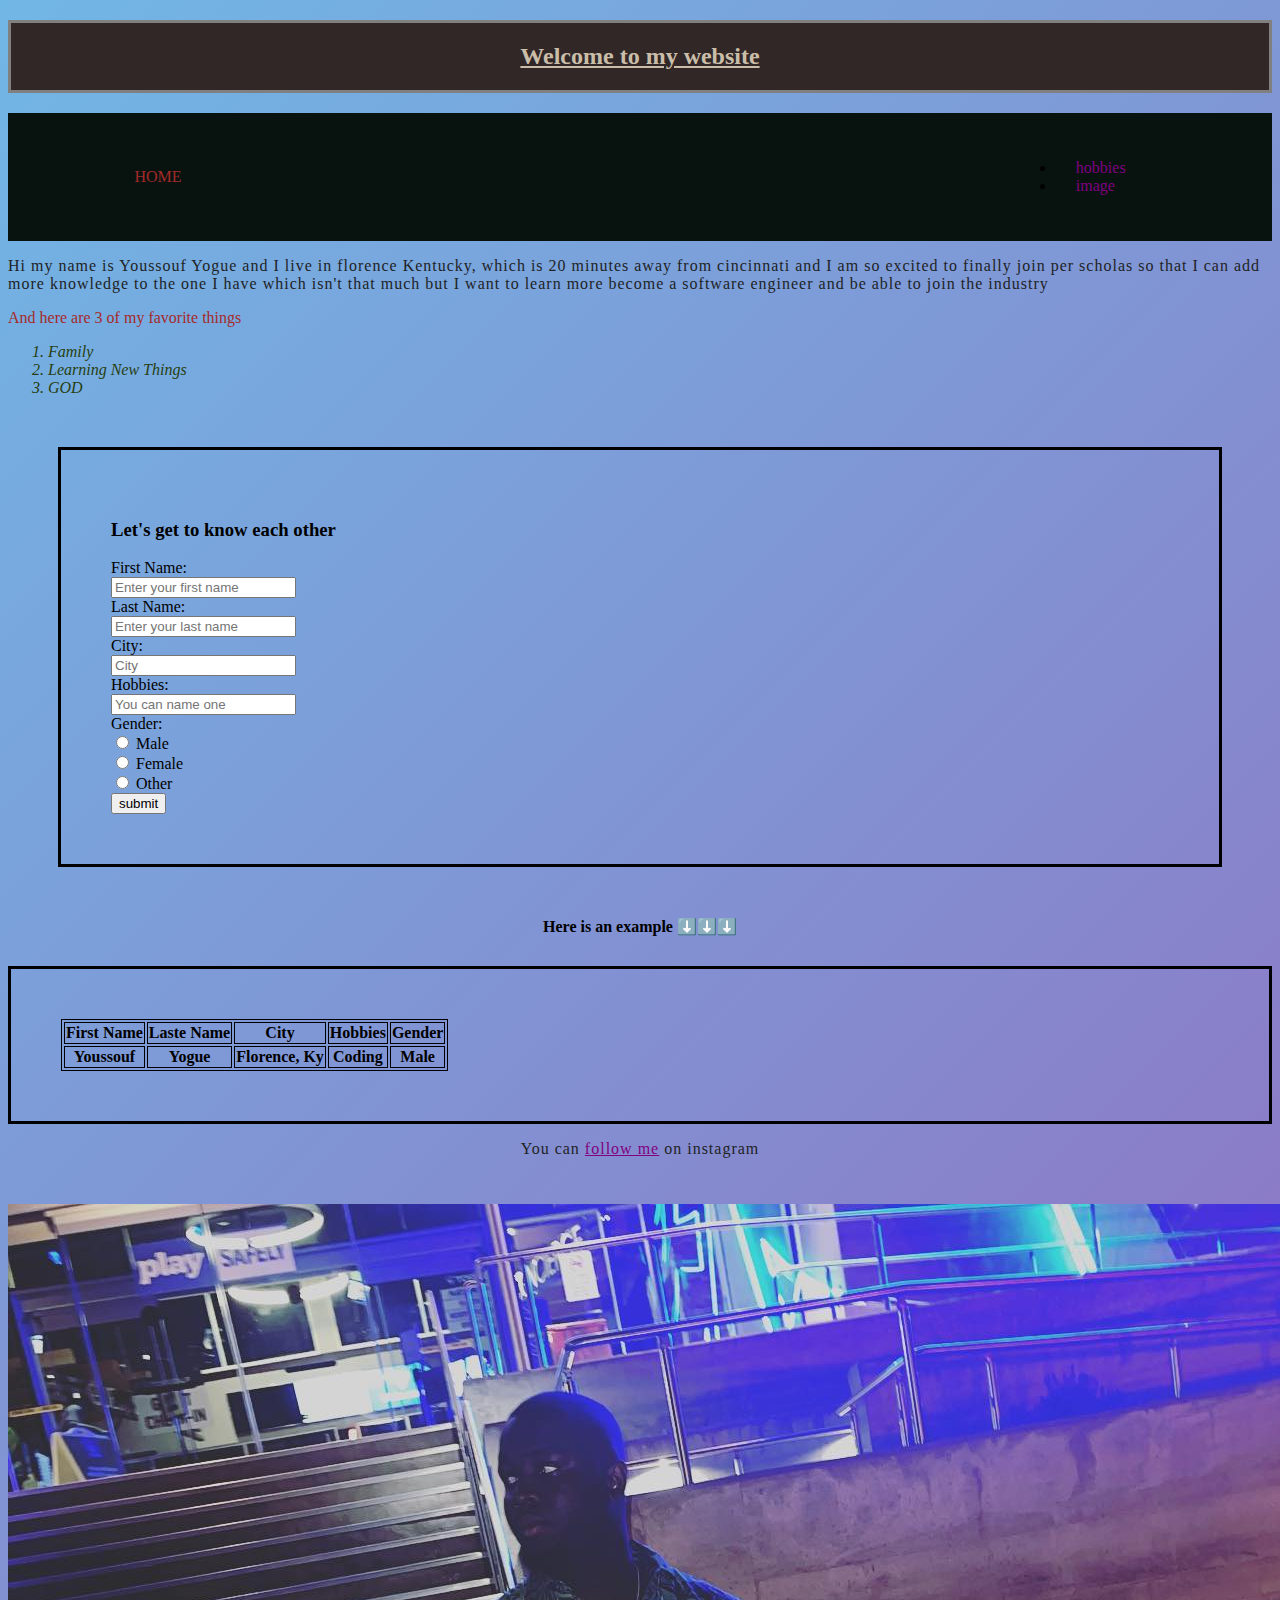
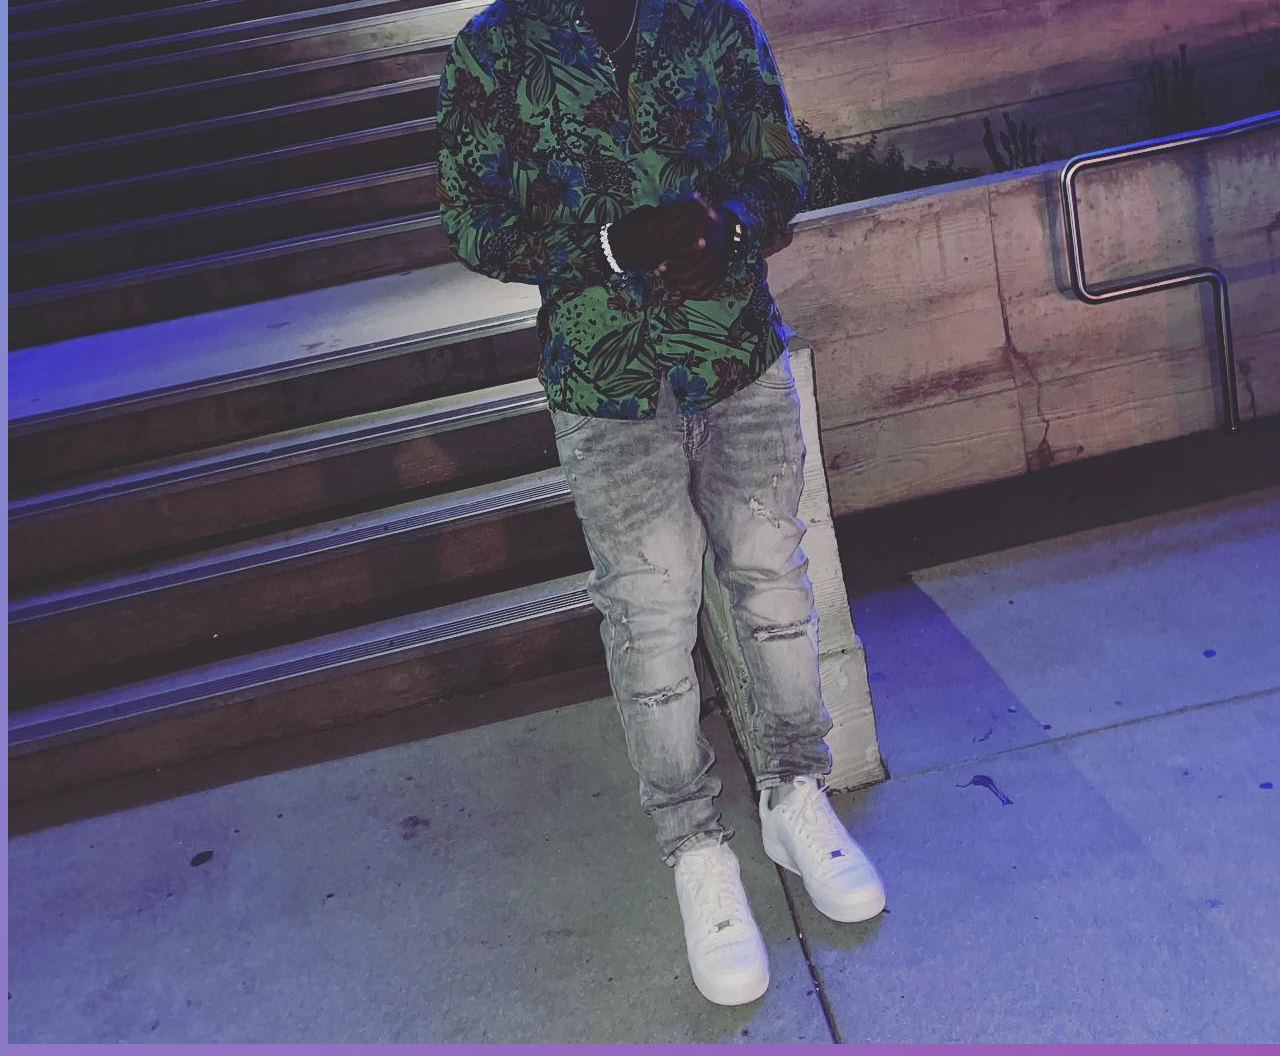
<file: Homework-Day1/index.html>
<!DOCTYPE html>
<html lang="en">
<head>
    <h2>Welcome to my website</h2>
    <link rel="stylesheet" href="style.css">
</head>
<body>
    <header>
        <a id="navp" href="http://127.0.0.1:5500/Homework-Day1/index.html">HOME</a>
        <nav>
            <ul>
                <li><a href="pages/hobbies.html" class="nav">hobbies</a></li>
                <li><a href="#photo" id="imag" class="nav">image</a></li>
            </ul>
        </nav>
    </header>
    <p class="para">Hi my name is Youssouf Yogue and I live in florence Kentucky, which is 20 minutes away from cincinnati
        and I am so excited to finally join per scholas so that I can add more knowledge to the one I have
        which isn't that much but I want to learn more become a software engineer and be able to join the 
        industry
    </p>
    <div id="div2">
        <p>And here are 3 of my favorite things</p>
        <ol id="things">
            <li>Family</li>
            <li>Learning new things</li>
            <li>GOD</li>
        </ol>
    </div>
    <div>
        <form>
            <h3>Let's get to know each other</h3>
            First Name: <br>
            <input type="text" placeholder= "Enter your first name"><br>
            Last Name: <br>
            <input type="text" placeholder="Enter your last name"><br>
            City: <br>
             <input type="text" placeholder="City"><br>
            Hobbies: <br>
             <input type="text" placeholder="You can name one"><br>
            Gender: <br>
            <input type="radio" name="gender" value="Male">
                           Male <br>
            <input type="radio" name="gender" value="Female">
                            Female <br>
            <input type="radio" name="gender" value="Other">
                           Other <br>
            <input type="button" name="submit" value="submit">
        </form>
    </div>
    <div id="examp">
        <h4>Here is an example ⬇️⬇️⬇️</h4>
    </div>
    <div id="tab">
        <table>
            <tr>
                <th>First Name</th>
                <th>Laste Name</th>
                <th>City</th>
                <th>Hobbies</th>
                <th>Gender</th>
            </tr>
            <tr>
                <th>Youssouf</th>
                <th>Yogue</th>
                <th>Florence, Ky</th>
                <th>Coding</th>
                <th>Male</th>
            </tr>
        </table>
    </div>
    <div id="insta">
        <p class="para">You can <a href="https://www.instagram.com/youssoufyogue/" target="_blank">follow me</a> on instagram</p>
        <img src="1234.jpeg" alt="Youssouf Yogue" id="photo" href="#photo">
    </div>
</body>
</html>
</file>
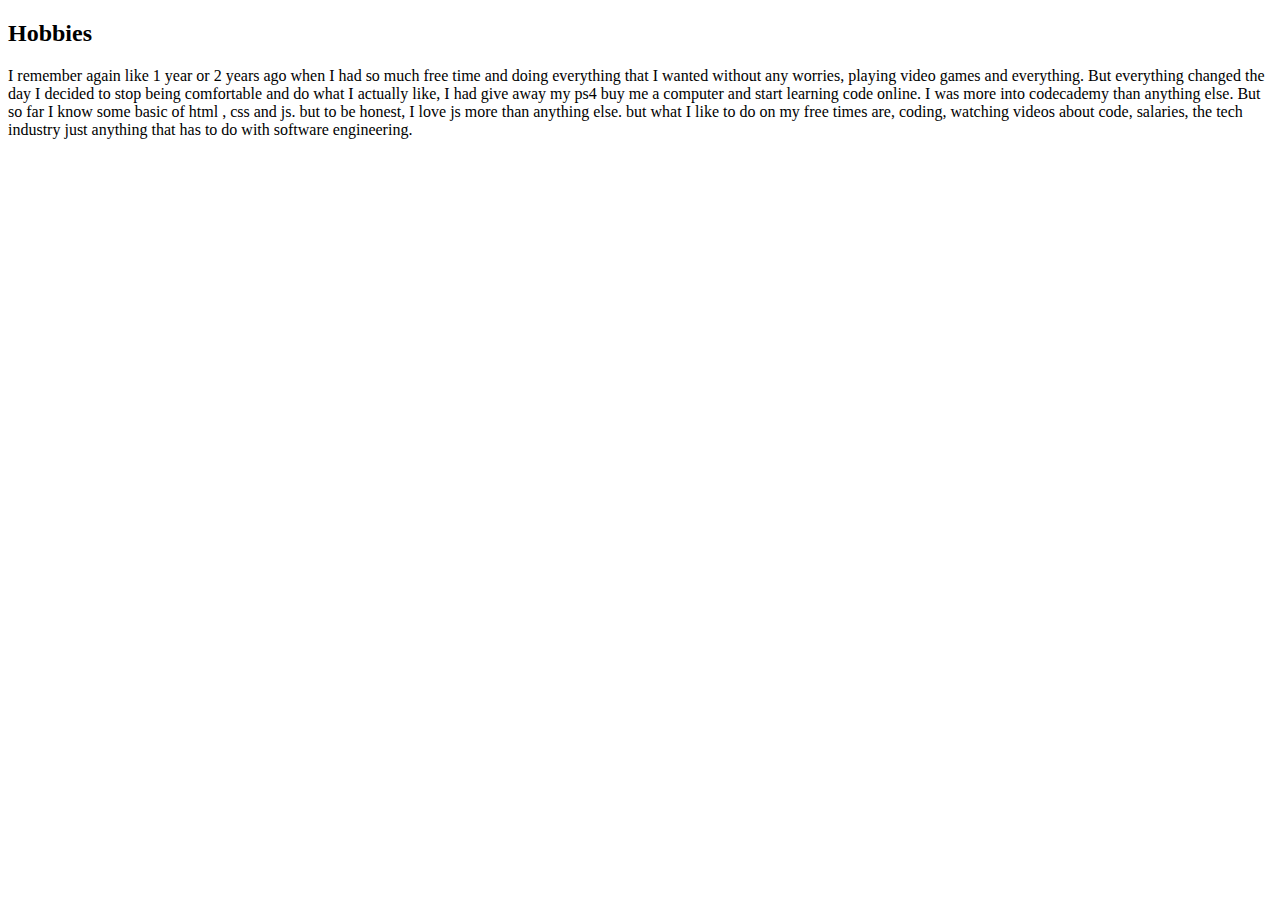
<file: Homework-Day1/pages/hobbies.html>
<!DOCTYPE html>
<html lang="en">
<head>
    <title>hobbies</title>
    <h2>Hobbies</h2>
</head>
<body>
    <p>
      I remember again like 1 year or 2 years ago when I had so much free time and doing everything that I wanted
      without any worries, playing video games and everything. But everything changed the day I decided to stop 
      being comfortable and do what I actually like, I had give away my ps4 buy me a computer and start learning 
      code online. I was more into codecademy than anything else. But so far I know some basic of html , css and js.
      but to be honest, I love js  more than anything else.
      but what I like to do on my free times are, coding, watching videos about code, salaries, the tech industry
      just anything that has to do with software engineering.
    </p>
</body>
</html>
</file>
<file: Homework-Day1/style.css>
head,h2{
    text-align: center;
    font: bolder;
    border:gray;
    padding: 20px;
    border-style: solid;
    color: rgb(202, 190, 169);
    text-decoration: underline;
    background-color: rgb(49, 39, 39);
}

body{
    background-color: rgb(7, 4, 2);
    background: linear-gradient(135deg, #71b7e6, #9b59b6);
}

p{
    color: brown;
}

.para{
    color: rgb(33, 35, 37);
    font-family: 'Times New Roman', Times, serif;
    font-weight: 800px;
    font-style: inherit;
    text-decoration: none;
    letter-spacing: 1px;
}

#things{
    text-transform: capitalize;
    color: rgb(39, 63, 16);
    font-style: italic;
}


a{
    color: purple;
}

#navp,.nav{
    font-weight: 500;
    font-size: 16px;
    text-decoration: none;
}
#navp{
    color: brown;
}

.nav{
    display: inline-block;
    padding: 0px 20px;
    transition: all 0.3s ease 0s;
    list-style: none;
}

.nav:hover{
    color: rgb(42, 214, 214);
}

#navp{
    cursor: pointer;
}

#navp:hover{
    color: rgb(42, 214, 214);
}

header{
    display: flex;
    justify-content: space-between;
    align-items: center;
    padding: 30px 10%;
    background-color: rgb(8, 19, 16);
}

form{
    border-style: solid;
    padding: 50px;
    margin: 50px;
    justify-content: center;
    align-items: center;
}


input[type=button]{
    color: black;
    background-color: rgb(40, 38, 182), rgb(red, green, blue);
}

#insta{
    text-align: center;
}

#photo{
    margin-top: 30px;
}

#examp{
    text-align: center;
    margin-bottom: 30px;
}
table, th, td {
    border: 1px solid black;
  }

  #tab{
      border: solid;
      padding: 50px;
      align-items: center;
  }
</file>
